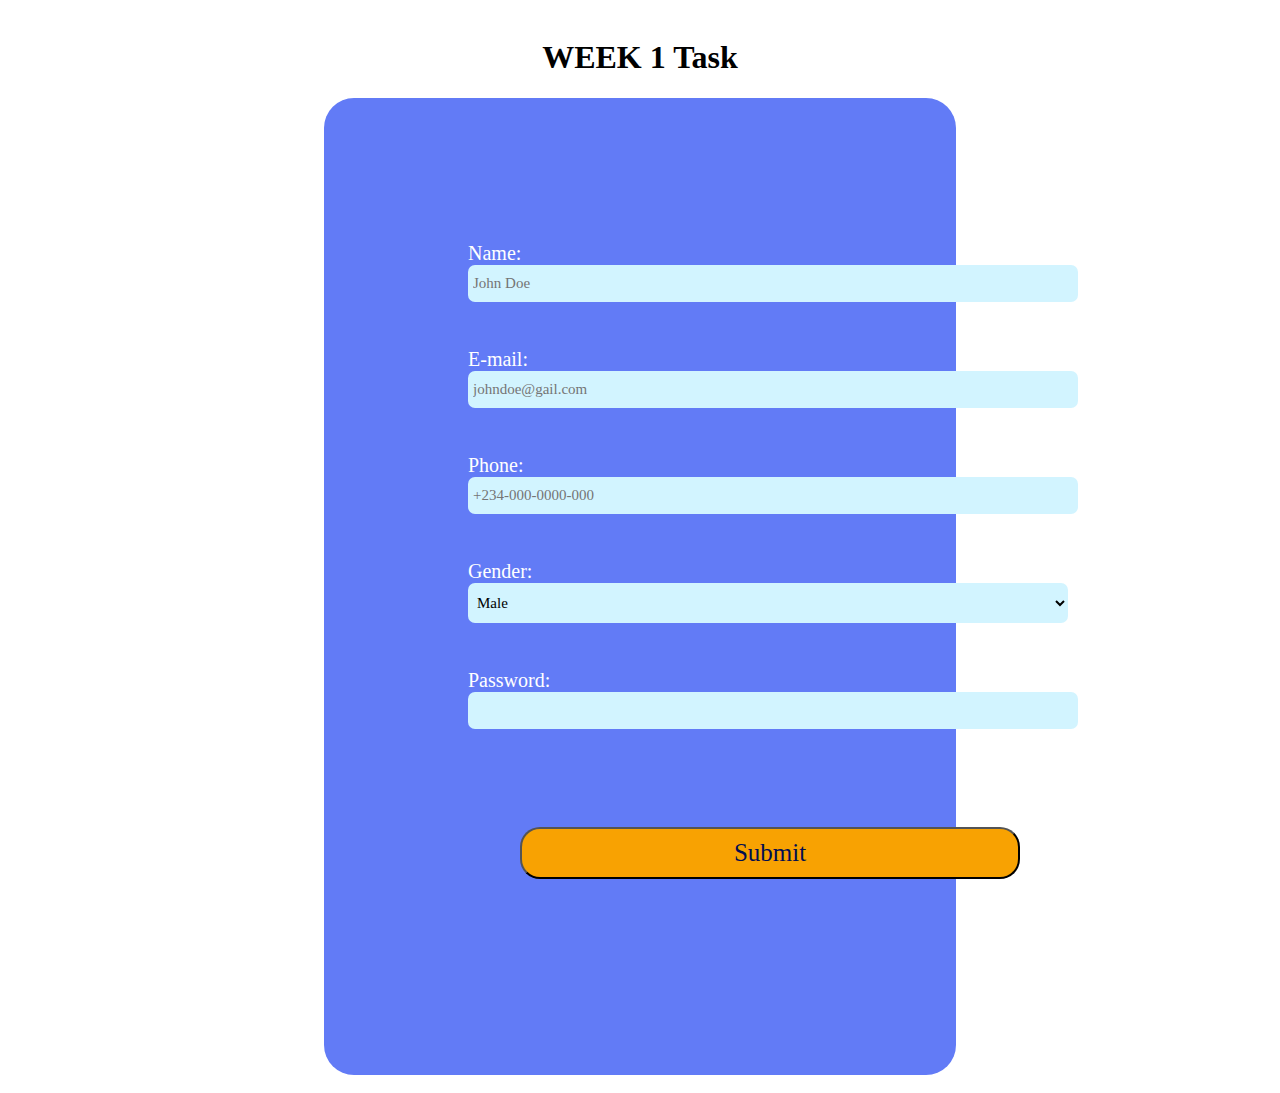
<file: Index.html>
<!DOCTYPE html>
<html lang="en">
<head>
    <meta charset="UTF-8">
    <meta http-equiv="X-UA-Compatible" content="IE=edge">
    <meta name="viewport" content="width=device-width, initial-scale=1.0">
    <link rel="stylesheet" href="style.css">
    <title>Week 1 Task</title>

    <style>
        body{
            font-family: "Poppins ExtraBold";
        }
        div{
            width: 50%;
            margin: auto;
            padding: 10px;
        }
        form{
            padding:144px;
            background-color: #627bf6;
            color: #ffffff;
            border-radius: 30px;
            font-family: Poppins;
            font-weight: normal;
            font-size: 20px;

        }

        h1{
            text-align: center;
        }

        input, select{
            width: 600px;
            border-radius: 7px;
            background: #d2f4ff;
            height: 27px;
            border: 2px;
            font-size: 15px;
            padding: 5px;

            font-family: Poppins;
        }

        select{
            height: 40px;

        }

        button{
            width: 500px;
            padding: 10px;
            font-family: "Poppins ExtraBold";
            font-size: 25px;
            margin: 52px;
            border-radius: 20px;
            background-color: #f8a202;
            color: #020e51;
        }
        button:hover{
            background-color: #fad6ae;
            transition: all ease-in-out 0.5s;
            cursor: auto;
        }

        button:focus{
            background-color: #623f01;
            color: #ffffff;
        }
    </style>


</head>

<body>
    <div class="signUp">
        <h1>WEEK 1 Task</h1>





        <form id="form" action="#" method="POST" onsubmit="onclickFunction();">
            <label for="name"> Name:</label>
            <input type="text" id="name" name="name" value="" placeholder="John Doe" required>

            <br>
            <br>
            <br>

            <label for="mail"> E-mail:</label>
            <input type="email" id="mail" name= 'email' value='' placeholder="johndoe@gail.com" required>

            <br>
            <br>
            <br>

            <label for="num"> Phone:</label>
            <input type="text" id="num" name="phonenumber" placeholder="+234-000-0000-000" value="" required>

            <br>
            <br>
            <br>

            <label for="gen"> Gender:</label>
            <select name="Gender" id="gen">

                <option value="male"> Male</option>
                <option value="female">Female</option>
                <option value="None">Rather not say</option>
            </select>

            <br>
            <br>
            <br>

            <label for="Pword">Password:</label>
            <input type="password" id="Pword" required>

            <br>
            <br>
            <br>

            <button type="submit" id="submit">Submit</button>

        </form>
    </div>



    <script>
        function onclickFunction(){
           let page = document.querySelector('body');
           page.innerHTML = '<h1> SUBMITTED </h1>';
        }
    </script>
</body>
</html>
</file>
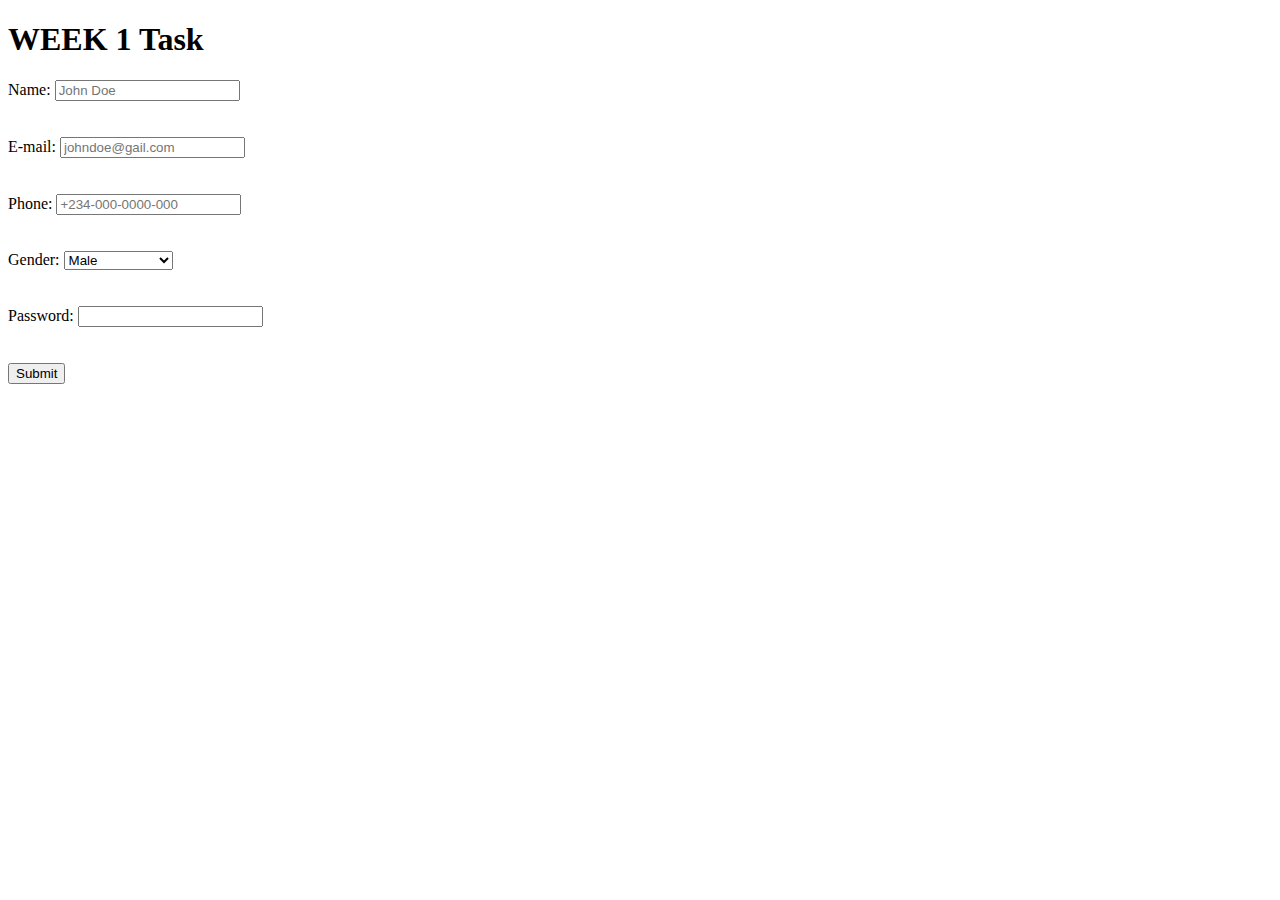
<file: Week 1/Index.html>
<!DOCTYPE html>
<html lang="en">
<head>
    <meta charset="UTF-8">
    <meta http-equiv="X-UA-Compatible" content="IE=edge">
    <meta name="viewport" content="width=device-width, initial-scale=1.0">
    <title>Week 1 Task</title>


</head>

<body>
    <div class="signUp">
        <h1>WEEK 1 Task</h1>





        <form id="form" action="#" method="POST" onsubmit="onclickFunction();">
            <label for="name"> Name:</label>
            <input type="text" id="name" name="name" value="" placeholder="John Doe" required>

            <br>
            <br>
            <br>

            <label for="mail"> E-mail:</label>
            <input type="email" id="mail" name= 'email' value='' placeholder="johndoe@gail.com" required>

            <br>
            <br>
            <br>

            <label for="num"> Phone:</label>
            <input type="text" id="num" name="phonenumber" placeholder="+234-000-0000-000" value="" required>

            <br>
            <br>
            <br>

            <label for="gen"> Gender:</label>
            <select name="Gender" id="gen">

                <option value="male"> Male</option>
                <option value="female">Female</option>
                <option value="None">Rather not say</option>
            </select>

            <br>
            <br>
            <br>

            <label for="Pword">Password:</label>
            <input type="password" id="Pword" required>

            <br>
            <br>
            <br>

            <button type="submit" id="submit">Submit</button>

        </form>
    </div>



    <script>
        function onclickFunction(){
           let page = document.querySelector('body');
           page.innerHTML = '<h1> SUBMITTED </h1>';
        }
    </script>
</body>
</html>
</file>
<file: style.css>
body{
    font-family: "Poppins ExtraBold";
}
div{
    width: 50%;
    margin: auto;
    padding: 10px;
}
form{
    padding:144px;
    background-color: #627bf6;
    color: #ffffff;
    border-radius: 30px;
    font-family: Poppins;
    font-weight: normal;
    font-size: 20px;

}

h1{
    text-align: center;
}

input, select{
    width: 600px;
    border-radius: 7px;
    background: #d2f4ff;
    height: 27px;
    border: 2px;
    font-size: 15px;
    padding: 5px;

    font-family: Poppins;
}

select{
    height: 40px;

}

button{
    width: 500px;
    padding: 10px;
    font-family: "Poppins ExtraBold";
    font-size: 25px;
    margin: 52px;
    border-radius: 20px;
    background-color: #f8a202;
    color: #020e51;
}
button:hover{
    background-color: #fad6ae;
    transition: all ease-in-out 0.5s;
    cursor: auto;
}

button:focus{
    background-color: #623f01;
    color: #ffffff;
}
</file>
